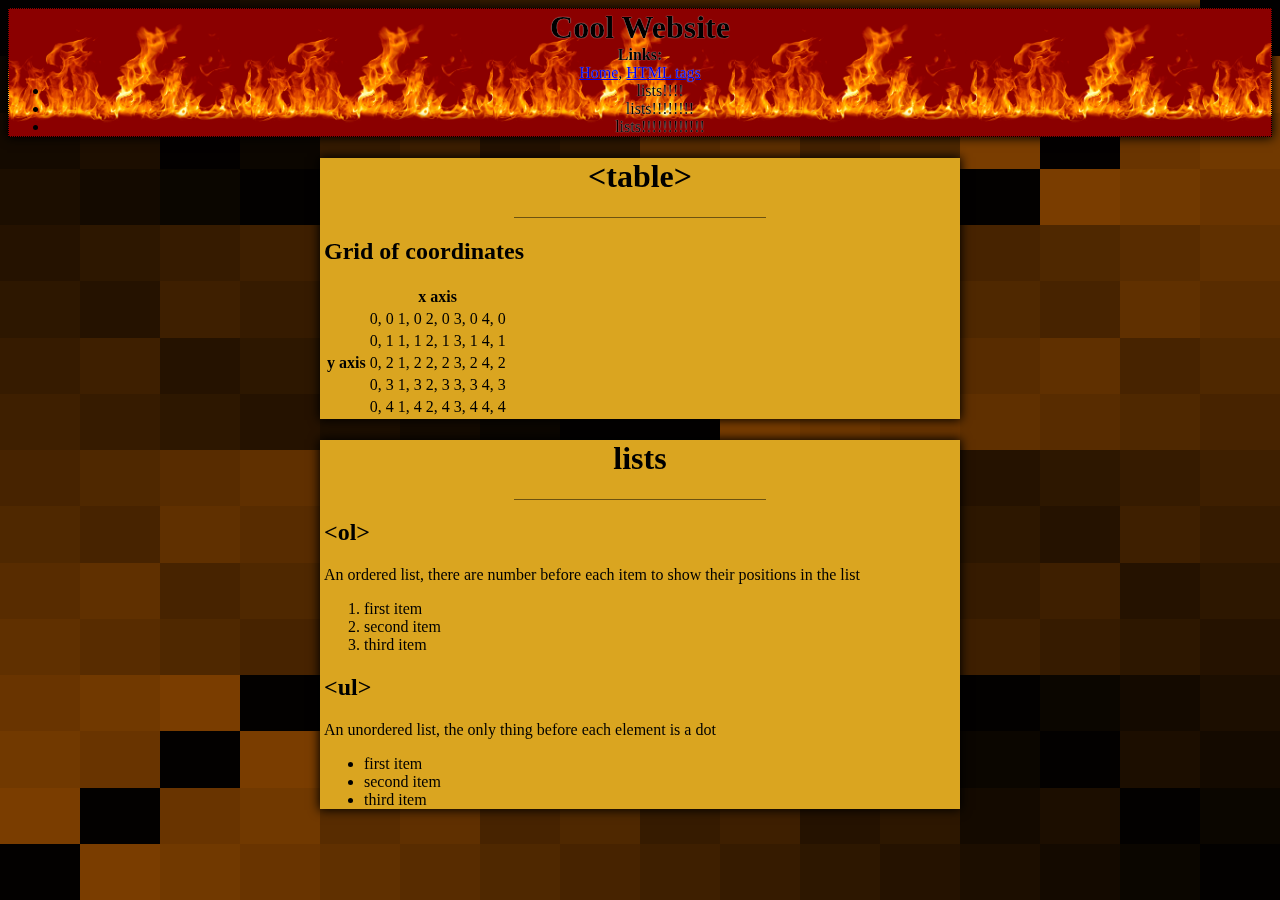
<file: tagExamples.html>
<!DOCTYPE html>

<html>
	<head>
		<title>Cool Website</title>
		
		<meta name="viewport" content="width=device-width, initial-scale=1">
		
		<link rel="stylesheet" href="style.css">
	</head>
	
	<body>
		<div id="top">
		
		
		<div data-include="navbar"></div>

		<div class="section" id="table">
			<h1>&lt;table&gt;</h1>
			<hr>

				<h2>Grid of coordinates</h2>
				<table>
					<tr>
						<th id="tableCorner"></th>
						<th colspan="5">x axis</th>
					</tr>

					<tr>
						<th rowspan="5">y axis</th>
						<td>0, 0</td>
						<td>1, 0</td>

						<td>2, 0</td>
						<td>3, 0</td>
						
						<td>4, 0</td>
					</tr>
					
					<tr>
						<td>0, 1</td>
						<td>1, 1</td>
						
						<td>2, 1</td>
						<td>3, 1</td>
						
						<td>4, 1</td>
					</tr>
					
					<tr>
						<td>0, 2</td>
						<td>1, 2</td>
						
						<td>2, 2</td>
						<td>3, 2</td>
						
						<td>4, 2</td>
					</tr>
					
					<tr>
						<td>0, 3</td>
						<td>1, 3</td>
						
						<td>2, 3</td>
						<td>3, 3</td>
						
						<td>4, 3</td>
					</tr>
					
					<tr>
						<td>0, 4</td>
						<td>1, 4</td>
						
						<td>2, 4</td>
						<td>3, 4</td>
						
						<td>4, 4</td>
					</tr>
				</table>
		</div>
		
		<div class="section" id="lists">
			<h1>lists</h1>
			<hr>
			
			<h2>&lt;ol&gt;</h2>
			<p>An ordered list, there are number before each item to show their positions in the list</p>
			<ol>
				<li>first item</li>
				<li>second item</li>
				<li>third item</li>
			</ol>
			
			<h2>&lt;ul&gt;</h2>
			<p>An unordered list, the only thing before each element is a dot</p>
			<ul>
				<li>first item</li>
				<li>second item</li>
				<li>third item</li>
			</ul>
		</div>
		
		
		</div>
		
		<script src="onerror.js"></script>
		<script src="animationClass.js"></script>
		<script src="pageBackgroundAnimation.js"></script>
		<script src="include.js"></script>
	</body>
</html>
</file>
<file: style.css>
#links {
	text-align: center;
	border: 1px dotted black;

	background-color: darkred;
	background-image: url("fire.png");
	background-size: contain;

	box-shadow: 0px 0px 10px 1px black;
	text-shadow: 0px 0px 1px white;
}

#links * {
	margin-top: 0px;
	margin-bottom: 0px;
}

#pageBackground_animationCanvas {
	position: fixed;

	width: 100%;
	height: 100%;

	left: 0;
	top: 0;

	image-rendering: pixelated;
}

#pageBackground_animationDebug {
	position: fixed;
	z-index: 3;
}

#top {
	position: relative;
	z-index: 2;
}

.section {
	width: 50%;

	margin: 0 auto;

	padding-left: 4px;
	padding-right: 4px;

	background-color: goldenrod;

	box-shadow: 0px 0px 10px 1px black;
}

.section h1 {
	text-align: center;
}

.section img {
	display: block;
	margin: 0 auto;
}

.section img, .animationCanvas {
	max-width: 100%;
	height: auto;
}

.centerdiv {
	width: fit-content;
	margin: 0 auto;
}

/* source links */
.sourcedImage {
	text-align: right;
}

.animationCanvas {
	outline: 1px dotted black;
}

.animationDebug {
	display: block;
	margin-top: 0px;
}

body {
	background-color: black;
}

code {
	background-color: lightgrey;
	color: red;
}

hr {
	width: 40%;
	height: 1px;

	border: none;

	background-color: rgba(0, 0, 0, 0.5);
}

[data-include] {
	display: none;
}
</file>
